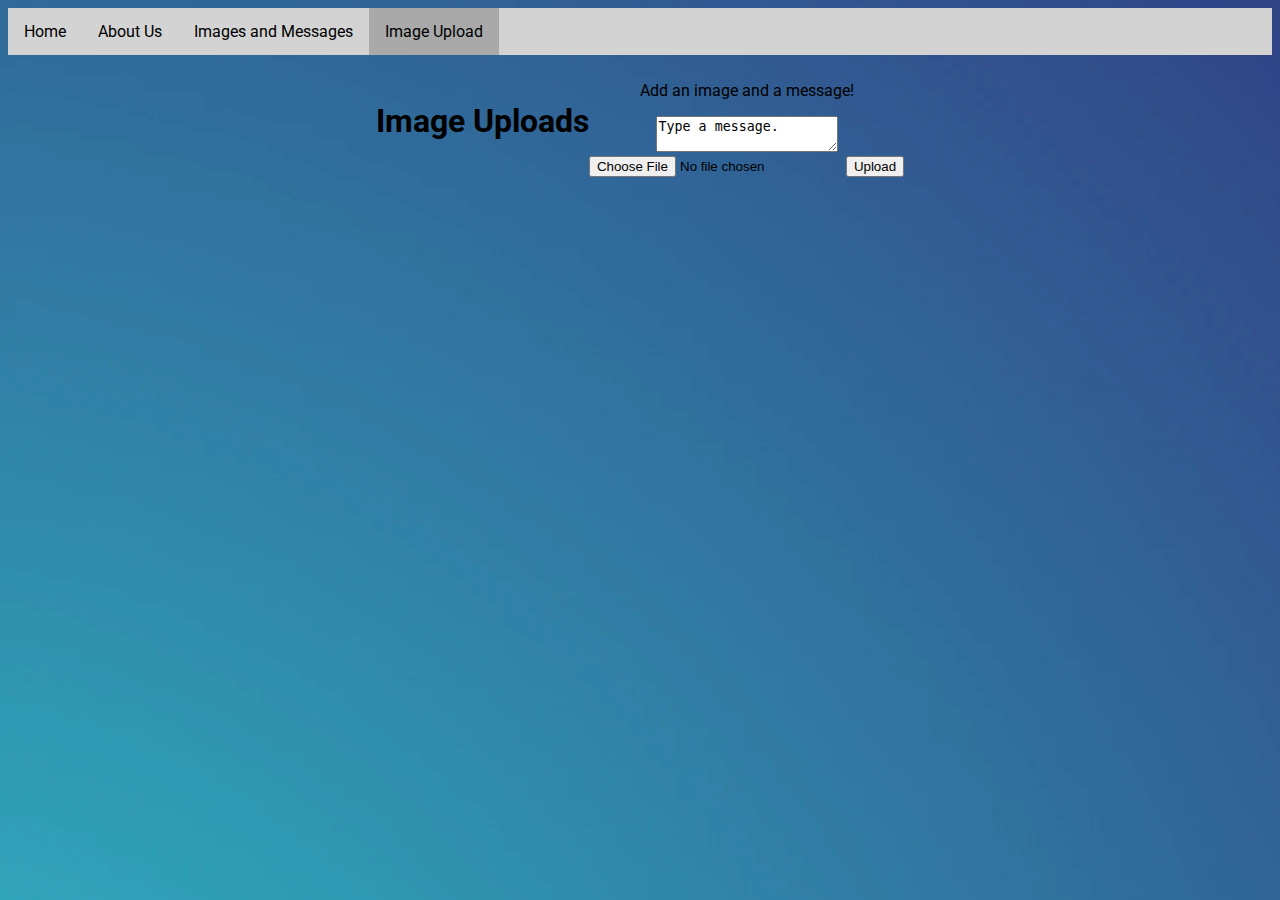
<file: src/main/webapp/index.html>
<!DOCTYPE html>
<html>
  <head>
    <meta charset="UTF-8">
    <title>Image Upload</title>
    <link rel="stylesheet" href="style.css">
    <script src="script.js"></script>
  </head>
  <body>
      <nav class="navBar">
		<ul>
			<li><a href="home.html">Home</a></li>
			<li><a href="about-us.html">About Us</a></li>
			<li><a href="placeholder.html">Images and Messages</a></li>
			<li class="currentPage"><a href="index.html">Image Upload</a></li>
		</ul>
	</nav>
    <div id="container" class="image-uploads">
      <h1>Image Uploads</h1> <!--Could probably make this into a link of galleries of images/messages (MVP)
                                                                                        Or when login is created, to their uploaded images page-->
      <div id="image-form">
          <form action="/upload" method="POST" enctype="multipart/form-data"> <!--Redirect to page with images?-->
                <p>Add an image and a message!</p>
                <textarea name="message">Type a message.</textarea>
                <br/>
                <input type="file" accept="image/*" name="image">
                <button>Upload</button>
            </form>
      </div>
    </div>
  </body>
</html>
</file>
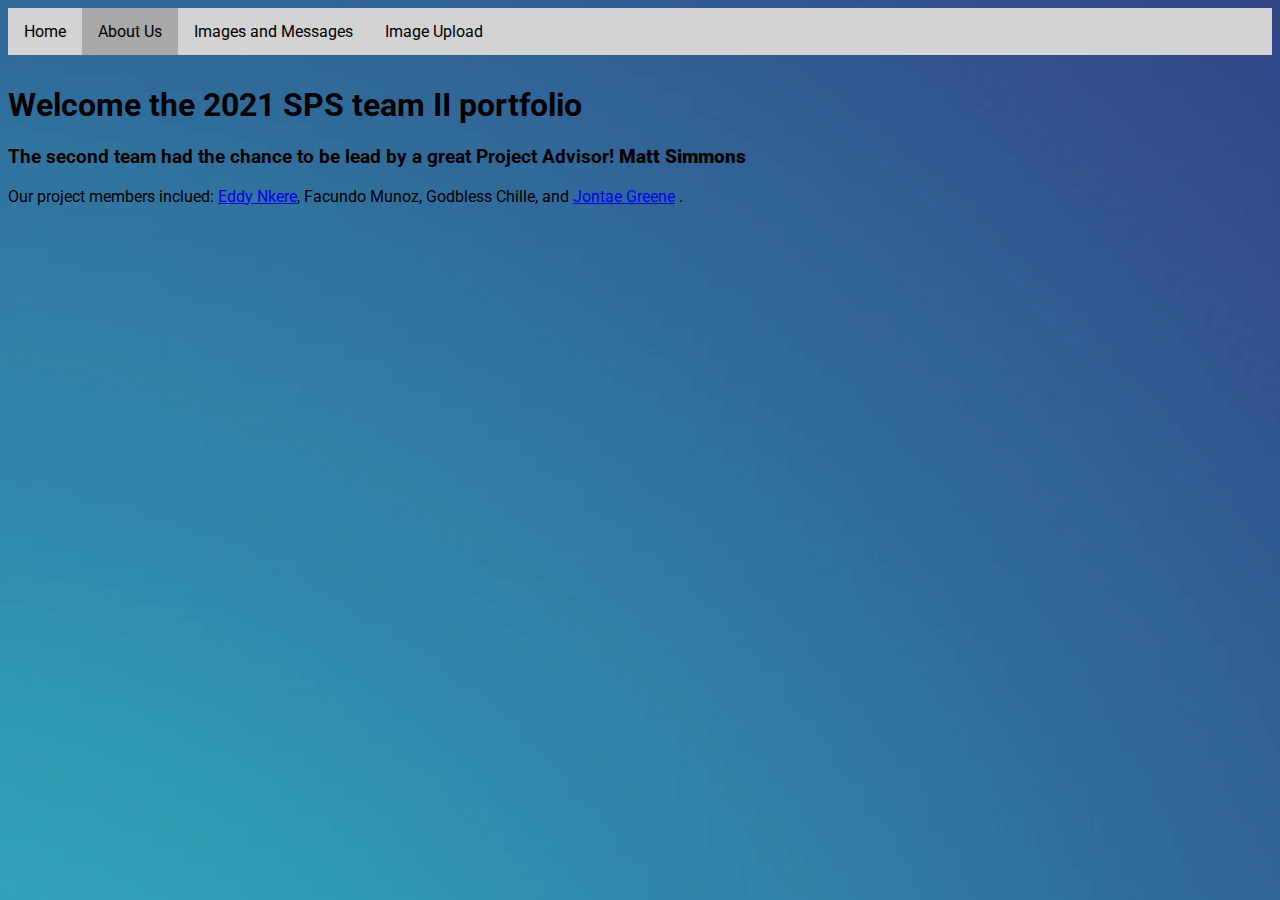
<file: src/main/webapp/about-us.html>
<!doctype html>
<html>
<head>
	<meta charset="utf-8">
	<title>Social Images</title>
	<link rel="stylesheet" href="style.css">
	<script src="script.js"></script>
</head>
<body>
	<nav class="navBar" >
		<ul>
			<li><a href="home.html">Home</a></li>
			<li class="currentPage"><a href="about-us.html">About Us</a></li>
			<li><a href="placeholder.html">Images and Messages</a></li>
			<li><a href="index.html">Image Upload</a></li>
		</ul>
	</nav>
	<div id="AboutUsContainer">
        <h1>Welcome the 2021 SPS team II portfolio</h1>
        <h3>The second team had the chance to be lead by a great Project Advisor!  <b>Matt Simmons</b></h3>
		<p>
			Our project members inclued: <a href="https://enkere-sps-spring21.nn.r.appspot.com/">Eddy Nkere</a>, Facundo Munoz, Godbless Chille, and <a href="http://jgreene-sps-spring21.appspot.com/">Jontae Greene</a> .
		</p> <!---Perhaps add links to everyone's portfolio? Could be good.--->
    </div>
</body>
</html>
</file>
<file: src/main/webapp/style.css>
/* CSS Document */
@import url('https://fonts.googleapis.com/css2?family=Roboto&display=swap');
body {
    font-family: 'Roboto', sans-serif;
    background-image: url(blue_gradian.png);
    background-repeat: repeat-x;
border-style: hidden;    
}

ul {
	list-style: none;
	margin: 0;
	padding: 0;
	overflow: hidden;
}
nav ul {
    border-style: hidden;
	background-color:lightgray;
	align-content:center;
}
nav li {
    float: left;
}

nav li a {
	display: block;
	color:black;
	text-align:center;
	padding: 14px 16px;
	text-decoration: none;
}

nav li a:hover {
    background-color:gray;
    
}

.currentPage {
    background-color:darkgray
    
}

#container {
	padding-top:10px;
	display: flex;
	align-items: center;
	justify-content: center;
    text-align: center;

}

#AboutUsContainer {
	padding-top:10px;
	display: auto;
	align-items: auto;
	justify-content: center;
    text-align: auto;

}
</file>
